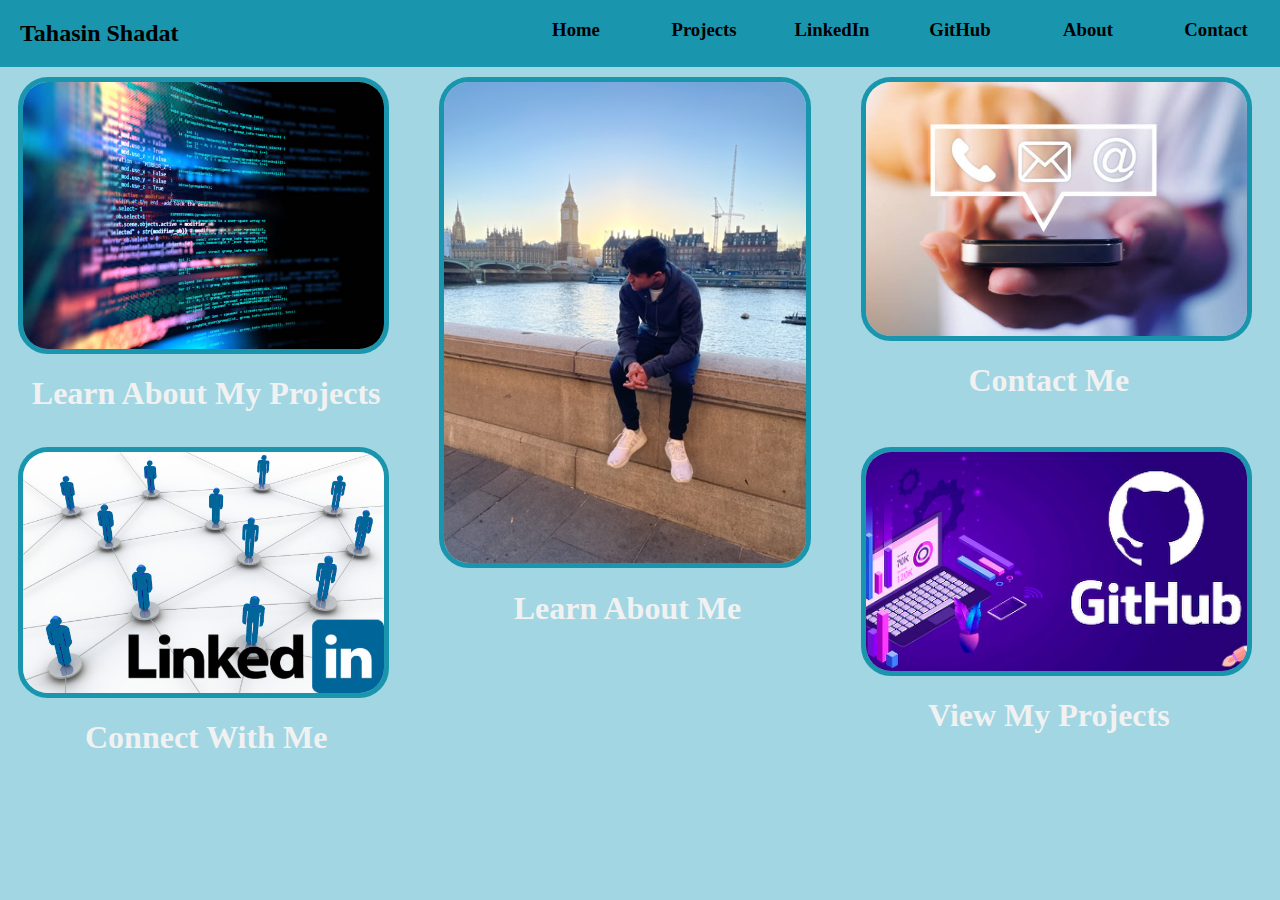
<file: index.html>
<!DOCTYPE html>
<html lang="en">
<head>
    <meta charset="UTF-8">
    <meta http-equiv="X-UA-Compatible" content="IE=edge">
    <meta name="viewport" content="width=device-width, initial-scale=1.0">
    <link rel="stylesheet" href="style.css">
    <title>Tahasins Personal Website</title>
</head>
<body>

    <div class="header">

        <div id="name">
            <h2>Tahasin Shadat</h2>
        </div>

        <div id="links">
            <a href="index.html"><h3 class="items">Home</h3></a>
            <a href="projects.html"><h3 class="items">Projects</h3></a>
            <a href="https://www.linkedin.com/in/tahasin-shadat-76aabb241/" target ="_blank"><h3 class="items">LinkedIn</h3></a>
            <a href="https://github.com/tahasinshadat" target="_blank"><h3 class="items">GitHub</h3></a>
            <a href="abtme.html"><h3 class="items">About</h3></a>
            <a href="contactme.html"><h3 class="items">Contact</h3></a>
        </div>

    </div>

    <div class="row">

        <div class="column">
            <a href="projects.html"><img src="images/projects.jpg" style="width:90%" class="border"></a>
            <a href="projects.html"><h1>Learn About My Projects</h1></a>
        </div>

        <div class="column">
            <a href="abtme.html"><img src="images/Me.jpg" style="width:90%" class="border"></a>
            <a href="abtme.html"><h1>Learn About Me</h1></a>
        </div>

        <div class="column">
            <a href="contactme.html"><img src="images/contact.jpg" style="width:95%" class="border"></a>
            <a href="contactme.html"><h1>Contact Me</h1></a>
        </div>

    </div>
    <div class="row2">

        <div class="column">
            <a href="https://www.linkedin.com/in/tahasin-shadat-76aabb241/" target ="_blank"><img src="images/linked.jpg" style="width:90%" class="border"></a>
            <a href="https://www.linkedin.com/in/tahasin-shadat-76aabb241/" target ="_blank"><h1>Connect With Me</h1></a>
        </div>

        <div class="column">
        </div>

        <div class="column">
            <a href="https://github.com/tahasinshadat" target="_blank"><img src="images/git.jpg" style="width:95%" class="border"></a>
            <a href="https://github.com/tahasinshadat" target="_blank"><h1>View My Projects</h1></a>
        </div>

    </div>

</body>
</html>
</file>
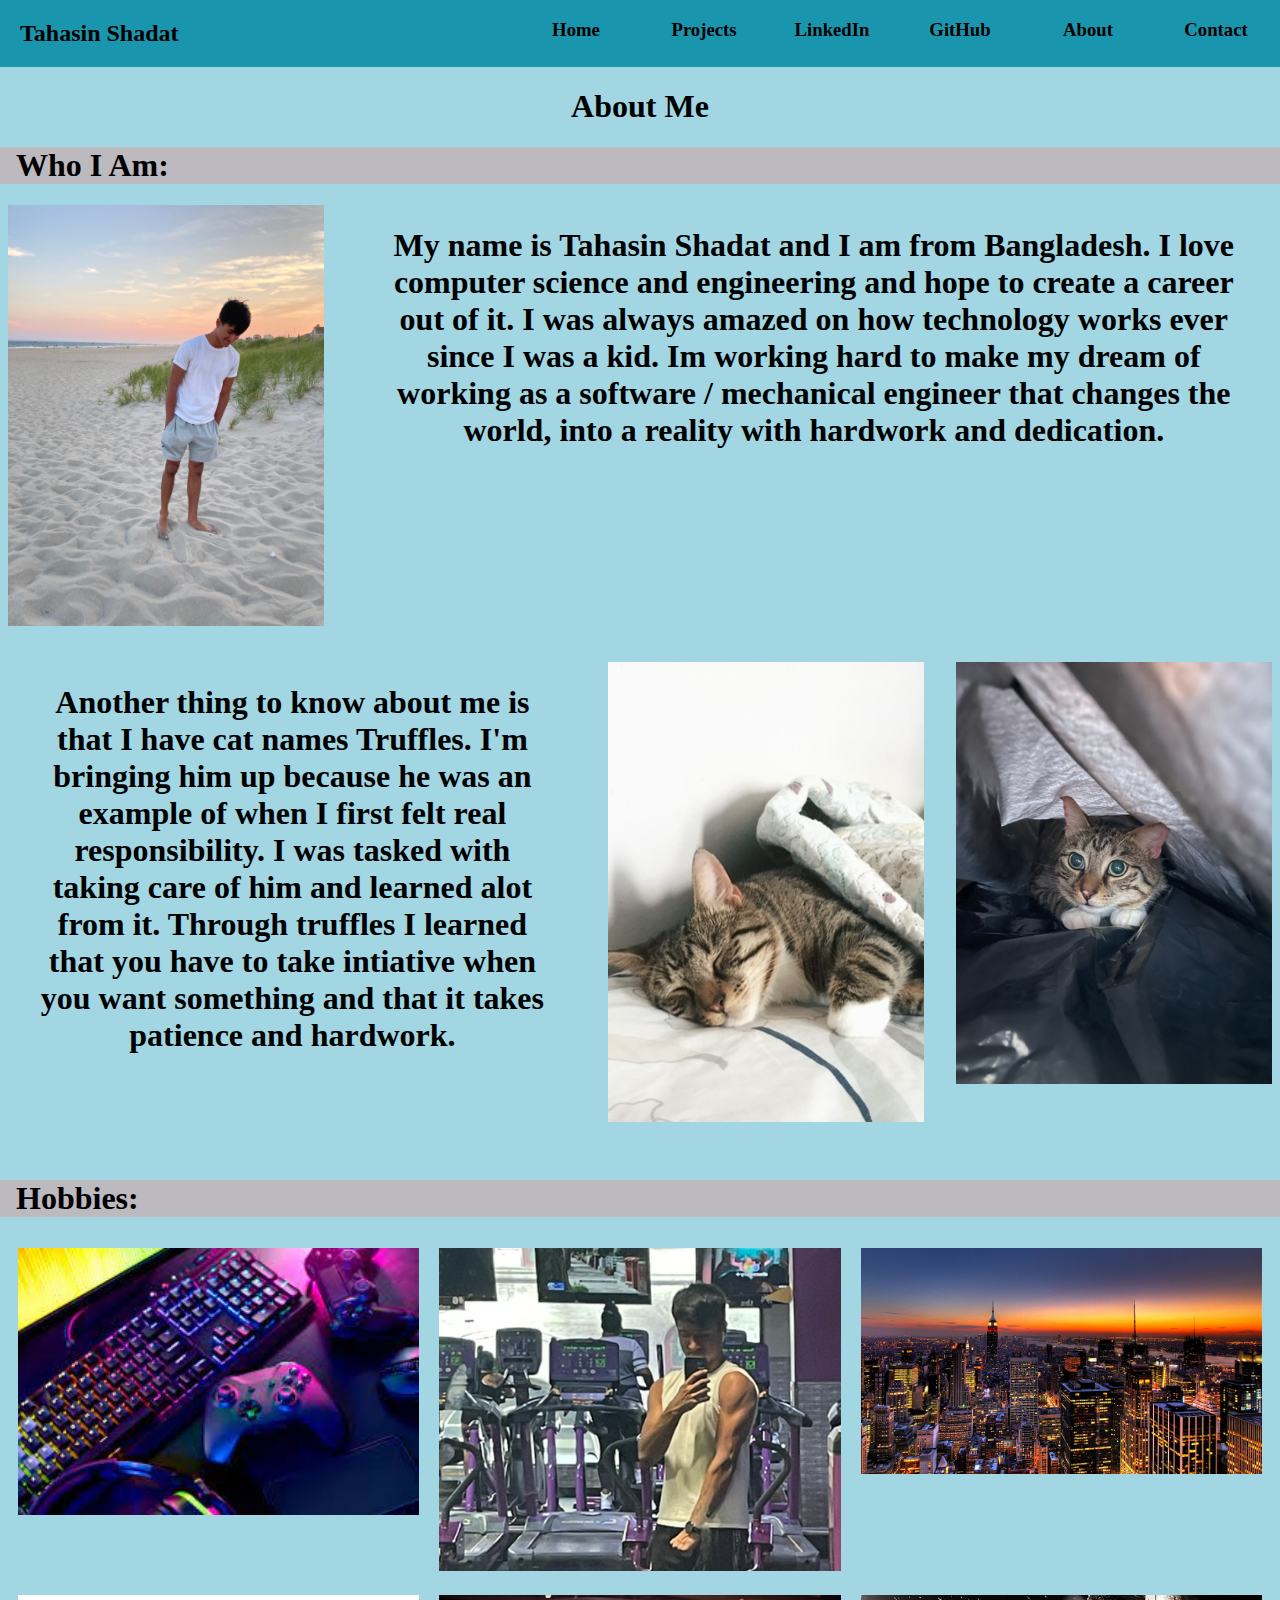
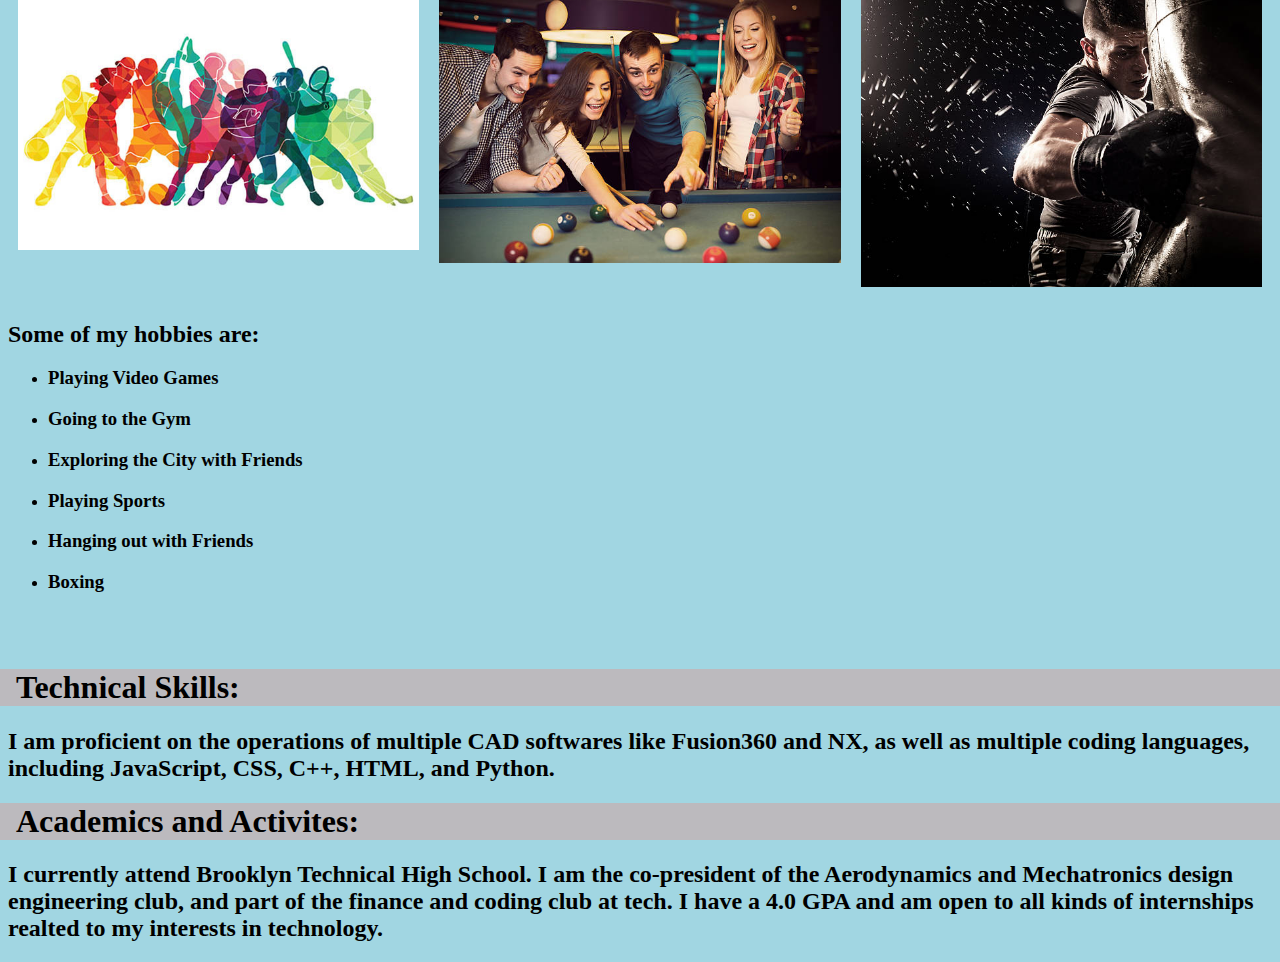
<file: abtme.html>
<!DOCTYPE html>
<html lang="en">
<head>
    <meta charset="UTF-8">
    <meta http-equiv="X-UA-Compatible" content="IE=edge">
    <meta name="viewport" content="width=device-width, initial-scale=1.0">
    <link rel="stylesheet" href="abt_style.css">
    <title>About Tahasin</title>
</head>
<body>

    <div class="header">

        <div id="name">
            <h2>Tahasin Shadat</h2>
        </div>
        
        <div id="links">
            <a href="index.html"><h3 class="items">Home</h3></a>
            <a href="projects.html"><h3 class="items">Projects</h3></a>
            <a href="https://www.linkedin.com/in/tahasin-shadat-76aabb241/" target ="_blank"><h3 class="items">LinkedIn</h3></a>
            <a href="https://github.com/tahasinshadat" target="_blank"><h3 class="items">GitHub</h3></a>
            <a href="abtme.html"><h3 class="items">About</h3></a>
            <a href="contactme.html"><h3 class="items">Contact</h3></a>
        </div>

    </div>


    <div id="div_one">
        <h1>About Me</h1>
    </div>


    <div class="head"> 
        <h1 class="section">Who I Am: </h1>
    </div>
    
    <div class="div_two">
        <img src="images/Who I Am.jpg" style="width:25%">

        <div id="div_two_sub1">
            <h1>My name is Tahasin Shadat and I am from Bangladesh. I love
                computer science and engineering and hope to create a career
                out of it. I was always amazed on how technology works ever since
                I was a kid. Im working hard to make my dream of working as a software
                / mechanical engineer that changes the world, into a reality with 
                hardwork and dedication.</h1>
        </div>
        
    </div>

    <br>
    <br>

    <div class="div_two">

        <div id="div_two_sub2">
            <h1>Another thing to know about me is that I have cat names Truffles. 
                I'm bringing him up because he was an example of when I first felt
                real responsibility. I was tasked with taking care of him and learned
                alot from it. Through truffles I learned that you have to take intiative 
                when you want something and that it takes patience and hardwork. 
            </h1>
        </div>

        <img src="images/Truffles 2.png" style="width:25%" id="div_two_img">
        <img src="images/Truffles 1.jpg" style="width:25%" height="5%">

    </div>



    <br>
    <br>



    <div class="head"> 
        <h1 class="section">Hobbies: </h1>
    </div>

<!-- IMAGES -->
    <div class="row">

        <div class="column">
            <img src="images/Gaming_hobbies.jpg" width="100%">
        </div>

        <div class="column">
            <img src="images/Gym_hobbies.png" width="100%">
        </div>

        <div class="column">
            <img src="images/City-explore_hobbies.jpg" width="100%">
        </div>

    </div>
    <div class="row">

        <div class="column">
            <img src="images/sports_hobbies.jpg" width="100%">
        </div>

        <div class="column">
            <img src="images/friend_hobbies.jpg" width="100%">
        </div>

        <div class="column">
            <img src="images/boxing_hobbies.jpg" width="100%">
        </div>

    </div>
<!-- END OF IMAGES -->
    <div>
        <h2>Some of my hobbies are: </h2>
        <ul>
            <li><h3>Playing Video Games</h3></li>
            <li><h3>Going to the Gym</h3></li>
            <li><h3>Exploring the City with Friends</h3></li>
            <li><h3>Playing Sports</h3></li>
            <li><h3>Hanging out with Friends</h3></li>
            <li><h3>Boxing</h3></li>
        </ul>
    </div>



    <br>
    <br>


 
    <div class="head"> 
        <h1 class="section">Technical Skills:</h1>
    </div>

    <div>
        <h2> I am proficient on the operations of multiple CAD softwares like Fusion360 and NX, as well as multiple coding languages, including JavaScript, CSS, C++, HTML, and Python.</h2>
    </div>

    <div class="head"> 
        <h1 class="section">Academics and Activites: </h1>
    </div>

    <div>
        <h2> I currently attend Brooklyn Technical High School. I am the co-president of the Aerodynamics and Mechatronics design engineering club, and part of the finance and coding club at tech. I have a 4.0 GPA and am open to all kinds of internships realted to my interests in technology.</h2>
    </div>


</body>
</html>
</file>
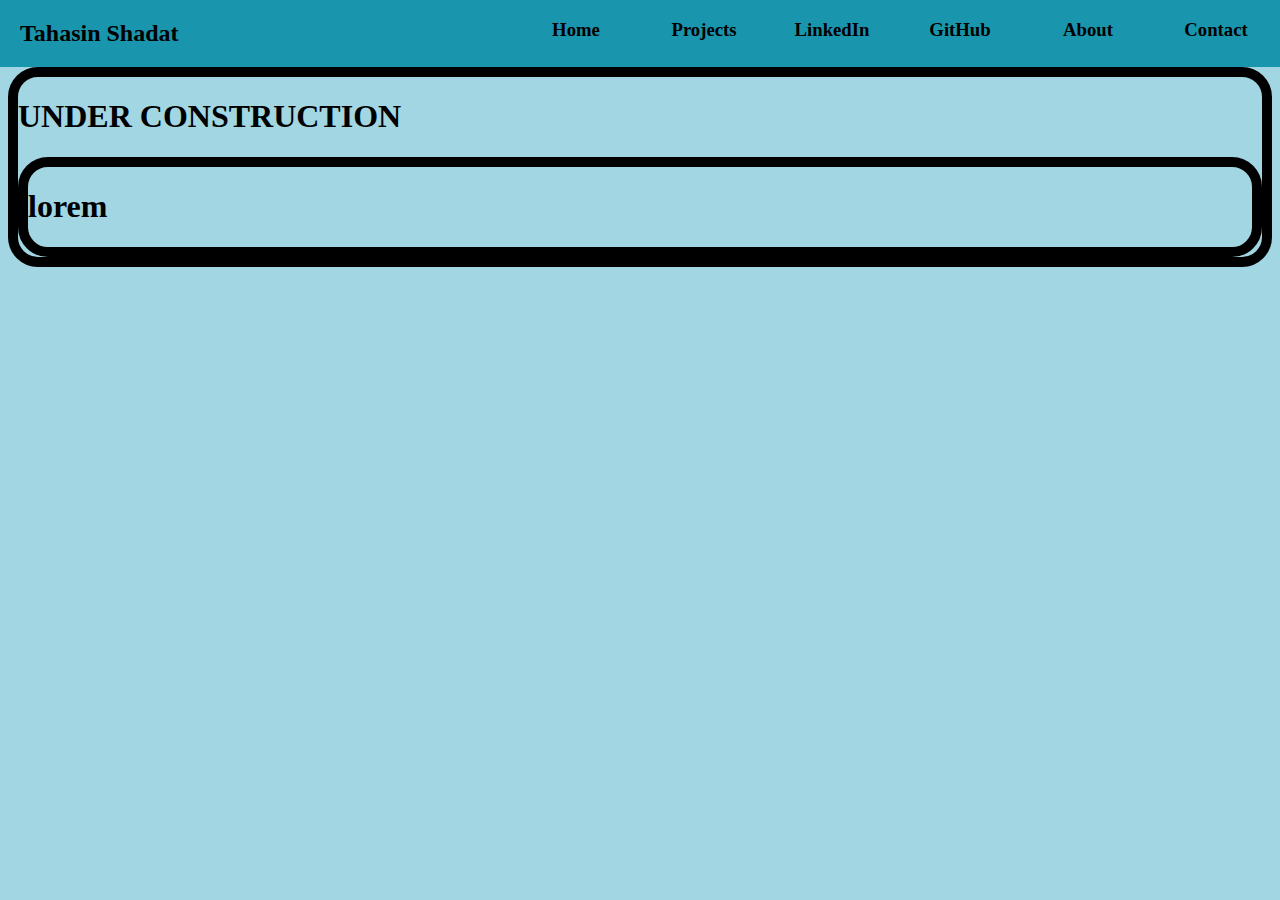
<file: contactme.html>
<!DOCTYPE html>
<html lang="en">
<head>
    <meta charset="UTF-8">
    <meta http-equiv="X-UA-Compatible" content="IE=edge">
    <meta name="viewport" content="width=device-width, initial-scale=1.0">
    <link rel="stylesheet" href="contact_style.css">
    <title>Contact Tahasin</title>
</head>
<body>

    <div class="header">
        
        <div id="name">
            <h2>Tahasin Shadat</h2>
        </div>
        
        <div id="links">
            <a href="index.html"><h3 class="items">Home</h3></a>
            <a href="projects.html"><h3 class="items">Projects</h3></a>
            <a href="https://www.linkedin.com/in/tahasin-shadat-76aabb241/" target ="_blank"><h3 class="items">LinkedIn</h3></a>
            <a href="https://github.com/tahasinshadat" target="_blank"><h3 class="items">GitHub</h3></a>
            <a href="abtme.html"><h3 class="items">About</h3></a>
            <a href="contactme.html"><h3 class="items">Contact</h3></a>
        </div>

    </div>

    <div id="borders">
        <h1>UNDER CONSTRUCTION</h1>
        <div id="borders">
            <h1>lorem</h1>
        </div>
    </div>

</body>
</html>
</file>
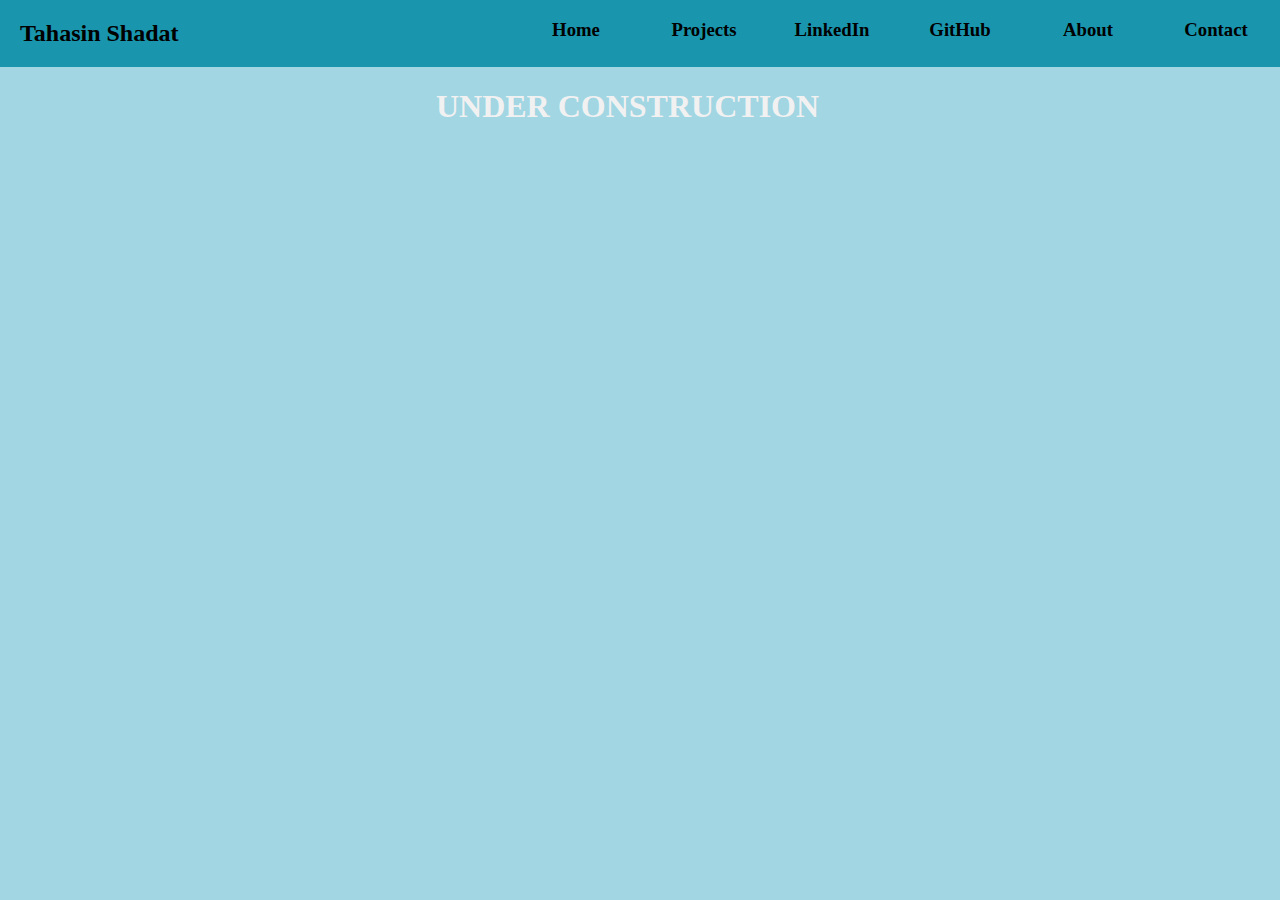
<file: projects.html>
<!DOCTYPE html>
<html lang="en">
<head>
    <meta charset="UTF-8">
    <meta http-equiv="X-UA-Compatible" content="IE=edge">
    <meta name="viewport" content="width=device-width, initial-scale=1.0">
    <link rel="stylesheet" href="style.css">
    <title>Tahasin's Projects</title>
</head>
<body>

    <div class="header">
        
        <div id="name">
            <h2>Tahasin Shadat</h2>
        </div>
        
        <div id="links">
            <a href="index.html"><h3 class="items">Home</h3></a>
            <a href="projects.html"><h3 class="items">Projects</h3></a>
            <a href="https://www.linkedin.com/in/tahasin-shadat-76aabb241/" target ="_blank"><h3 class="items">LinkedIn</h3></a>
            <a href="https://github.com/tahasinshadat" target="_blank"><h3 class="items">GitHub</h3></a>
            <a href="abtme.html"><h3 class="items">About</h3></a>
            <a href="contactme.html"><h3 class="items">Contact</h3></a>
        </div>

        <div>
            
        </div>
    </div>

    <div>
        <h1> UNDER CONSTRUCTION</h1>
    </div>

</body>
</html>
</file>
<file: style.css>
/* *{
    border: 2px solid red;
} */



/* NAV BAR */
body {
    background: #A1D6E2;
}

.header {
    background-color: #1995AD;
    display: flex;
    justify-content: space-around;
    align-content: center;
    font-family: Apple Chancery;
    margin-top: -8px;
    margin-left: -8px;
    margin-right: -8px;
}

#name {
    margin-left: 20px;
    justify-content: flex-start;
}

#links {
    margin-left: auto;
    width: 60%;
    display: flex;
    justify-content: space-around;

}

.items:hover{
    color: white;
    opacity: 0.75;
}

a{
    color: black;
    text-decoration: none;
    width: 20%;
    height: 20%;
    text-align: center;
}

/* END OF NAV BAR */

.border {
    border: 5px solid #1995AD;
    border-radius: 30px;
    display: flex;
}

.row {
    display: flex;
    justify-content: center;
}
  
.column {
    flex: 33.33%;
    padding: 10px;
}

.row2 {
    margin-top: -17.5%;
    display: flex;
}

h1 {
    color: #F1F1F2;
    text-align: center;
    margin-right: 25px;
}
</file>
<file: abt_style.css>
/* *{
    border: 2px solid red;
} */



/* NAV BAR */
body {
    background: #A1D6E2;
}

.header {
    background-color: #1995AD;
    display: flex;
    justify-content: space-around;
    align-content: center;
    font-family: Apple Chancery;
    margin-top: -8px;
    margin-left: -8px;
    margin-right: -8px;
}

#name {
    margin-left: 20px;
    justify-content: flex-start;
}

#links {
    margin-left: auto;
    width: 60%;
    display: flex;
    justify-content: space-around;

}

.items:hover{
    color: white;
    opacity: 0.75;
}

a{
    color: black;
    text-decoration: none;
    width: 20%;
    height: 20%;
    text-align: center;
}

/* END OF NAV BAR */
/* ///////////////////////////////////////////////////////////////////////////////////// */

#big_div_WHOIAM {
    border: 5px;
}


#div_one {
    text-align: center;
}

.head {
    background: #BCBABE;
    margin-left: -8px;
    margin-right: -8px;
}

.section {
    margin-left: 16px;
}

/* ///////////////////////////////////////////////////////////////////////////////////// */

.div_two {
    display: flex;
}

#div_two_sub1 {
    margin-left: 5%;
    margin-right: 2.5%;
    text-align: center;
}

#div_two_sub2 {
    margin-left: 2.5%;
    margin-right: 5%;
    text-align: center;
}

#div_two_img {
    margin-right: 2.5%;
    /* height = 90%; */
}

.row {
    display: flex;
    justify-content: center;
}
  
.column {
    flex: 33.33%;
    padding: 10px;
}


/* ///////////////////////////////////////////////////////////////////////////////////// */


/* #div_three {
    
} */


/* ///////////////////////////////////////////////////////////////////////////////////// */


/* #div_four {
    
} */
</file>
<file: contact_style.css>
/* *{
    border: 2px solid red;
} */



/* NAV BAR */
body {
    background: #A1D6E2;
}

.header {
    background-color: #1995AD;
    display: flex;
    justify-content: space-around;
    align-content: center;
    font-family: Apple Chancery;
    margin-top: -8px;
    margin-left: -8px;
    margin-right: -8px;
}

#name {
    margin-left: 20px;
    justify-content: flex-start;
}

#links {
    margin-left: auto;
    width: 60%;
    display: flex;
    justify-content: space-around;

}

.items:hover{
    color: white;
    opacity: 0.75;
}

a{
    color: black;
    text-decoration: none;
    width: 20%;
    height: 20%;
    text-align: center;
}

/* END OF NAV BAR */

#borders {
    border: 10px solid black;
    border-radius: 30px;
}
</file>
